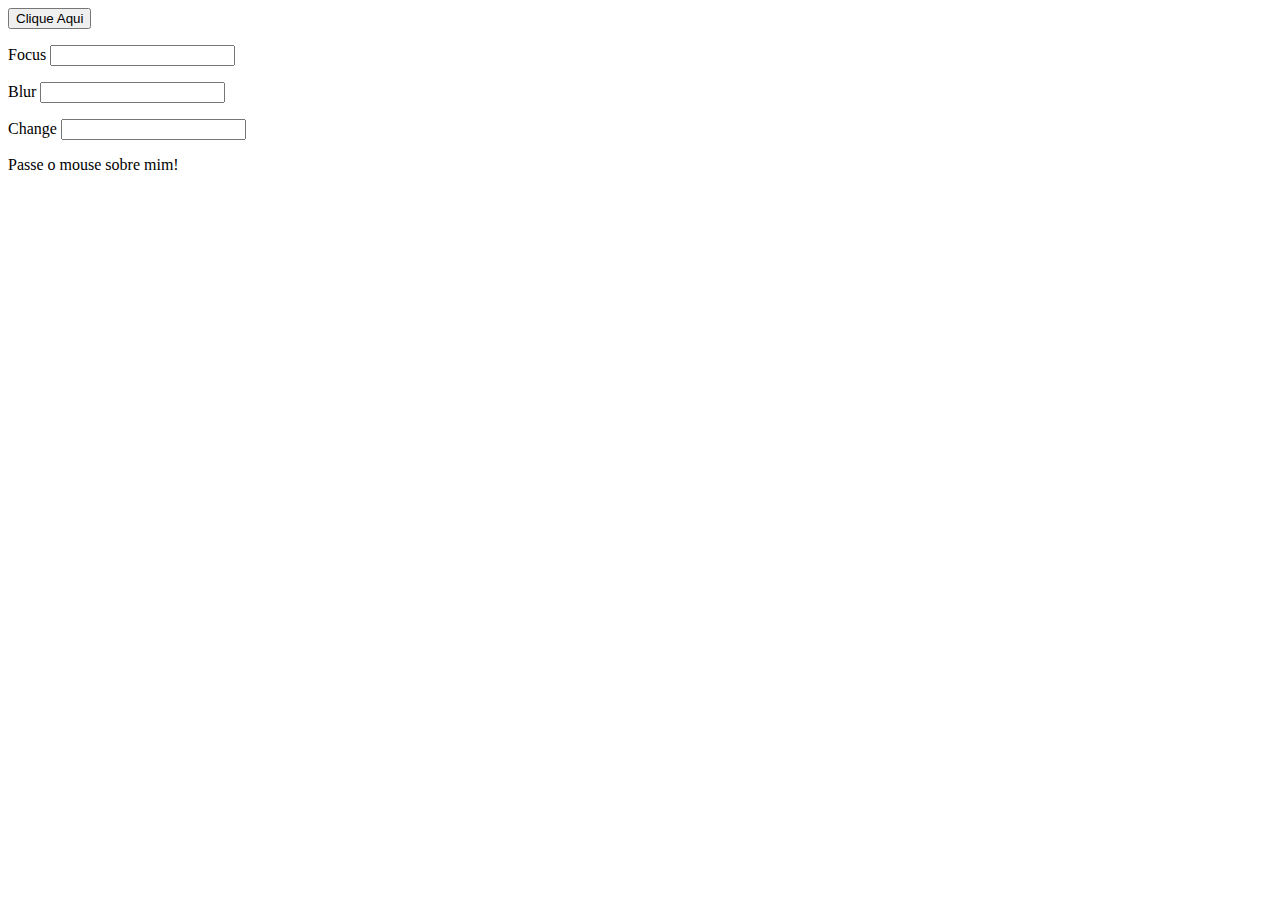
<file: index.html>
<!DOCTYPE html>
<html lang="en">
<head>
    <meta charset="UTF-8">
    <meta http-equiv="X-UA-Compatible" content="IE=edge">
    <meta name="viewport" content="width=device-width, initial-scale=1.0">
    <title>Document</title>
</head>
<body>

    <button onclick="clickMe()">Clique Aqui</button>


    <p>
        <!-- onFocus -->
        Focus
        <input onfocus="focusMe()"  type="text" name="focus-text">
    </p>

    <p>
        Blur
        <input onblur="" type="text" name="blur-text">
    </p>
 
    <p>
        Change
        <input type="text" name="change-text">
    </p>

    <p onmouseenter="overMe()">Passe o mouse sobre mim!</p>


    <script src="script.js"></script>

</body>
</html>
</file>
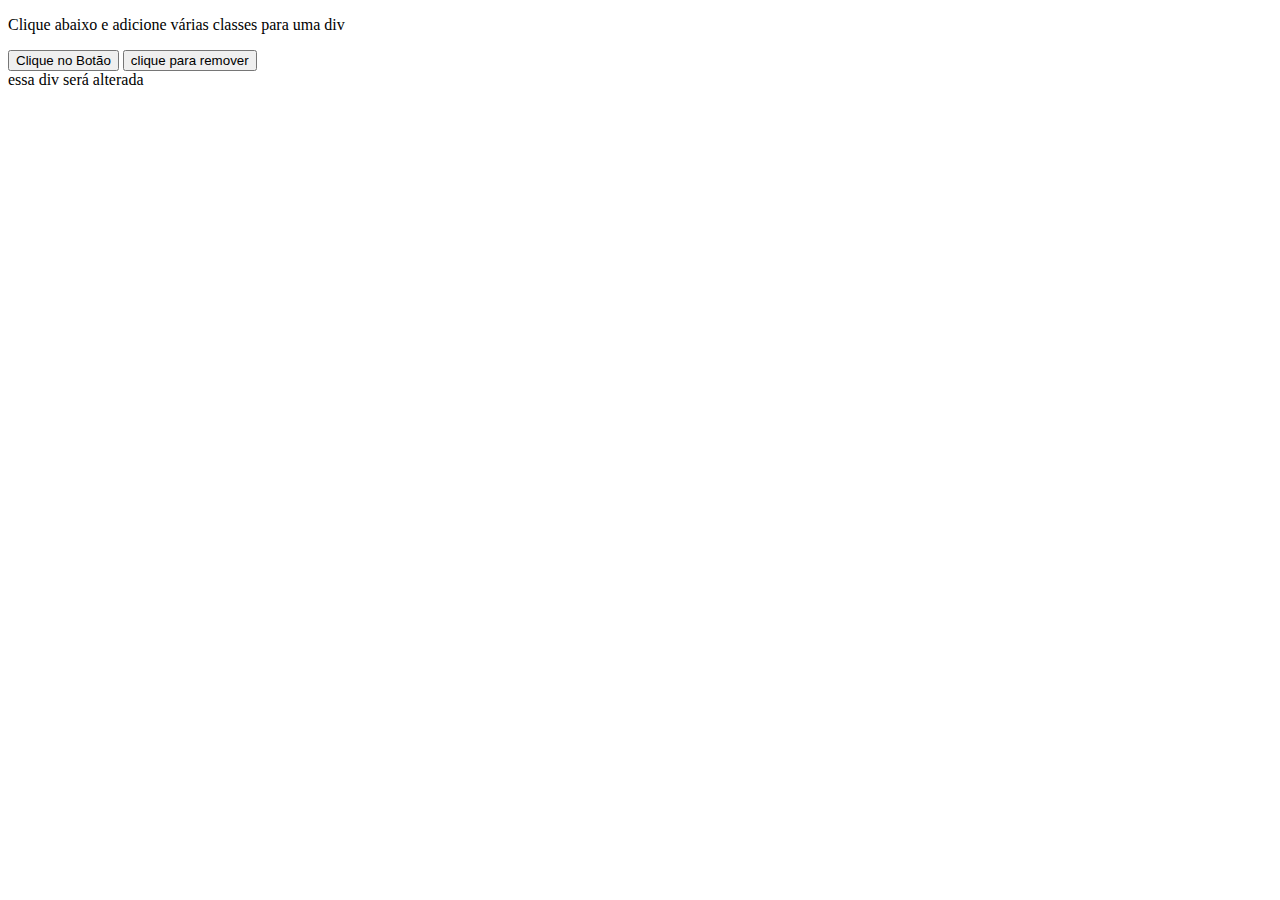
<file: classlist.html>
<!DOCTYPE html>
<html lang="en">
<head>
    <meta charset="UTF-8">
    <meta http-equiv="X-UA-Compatible" content="IE=edge">
    <meta name="viewport" content="width=device-width, initial-scale=1.0">
    <title>Document</title>
    <link rel="stylesheet" href="classlist.css">
</head>
<body>
    
    <p>Clique abaixo e adicione várias classes para uma div</p>

    <button onclick="cl()">Clique no Botão</button>

    <button onclick="rmk()"> clique para remover</button>
    
    <div id="minhaDiv">
        essa div será alterada
    </div>

    <script src="classlist.js"></script>
</body>
</html>
</file>
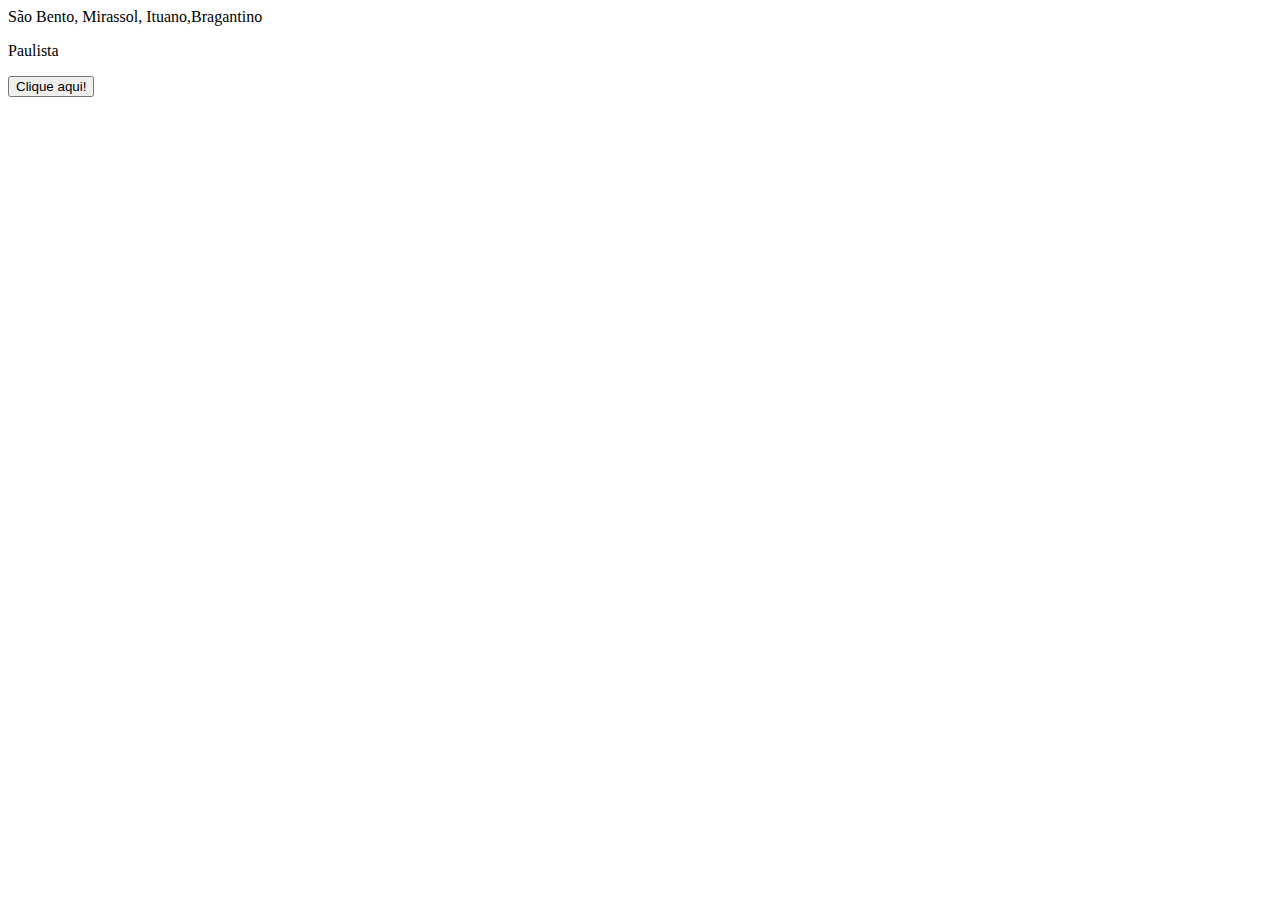
<file: dom.html>
<!DOCTYPE html>
<html lang="en">
<head>
    <meta charset="UTF-8">
    <meta http-equiv="X-UA-Compatible" content="IE=edge">
    <meta name="viewport" content="width=device-width, initial-scale=1.0">
    <title>Document</title>
</head>
<body>
    
    <div class="lista">
       São Bento, Mirassol, Ituano,Bragantino
    </div>

    <p id="texto">Paulista</p>

    <button>Clique aqui!</button>

</body>
</html>
</file>
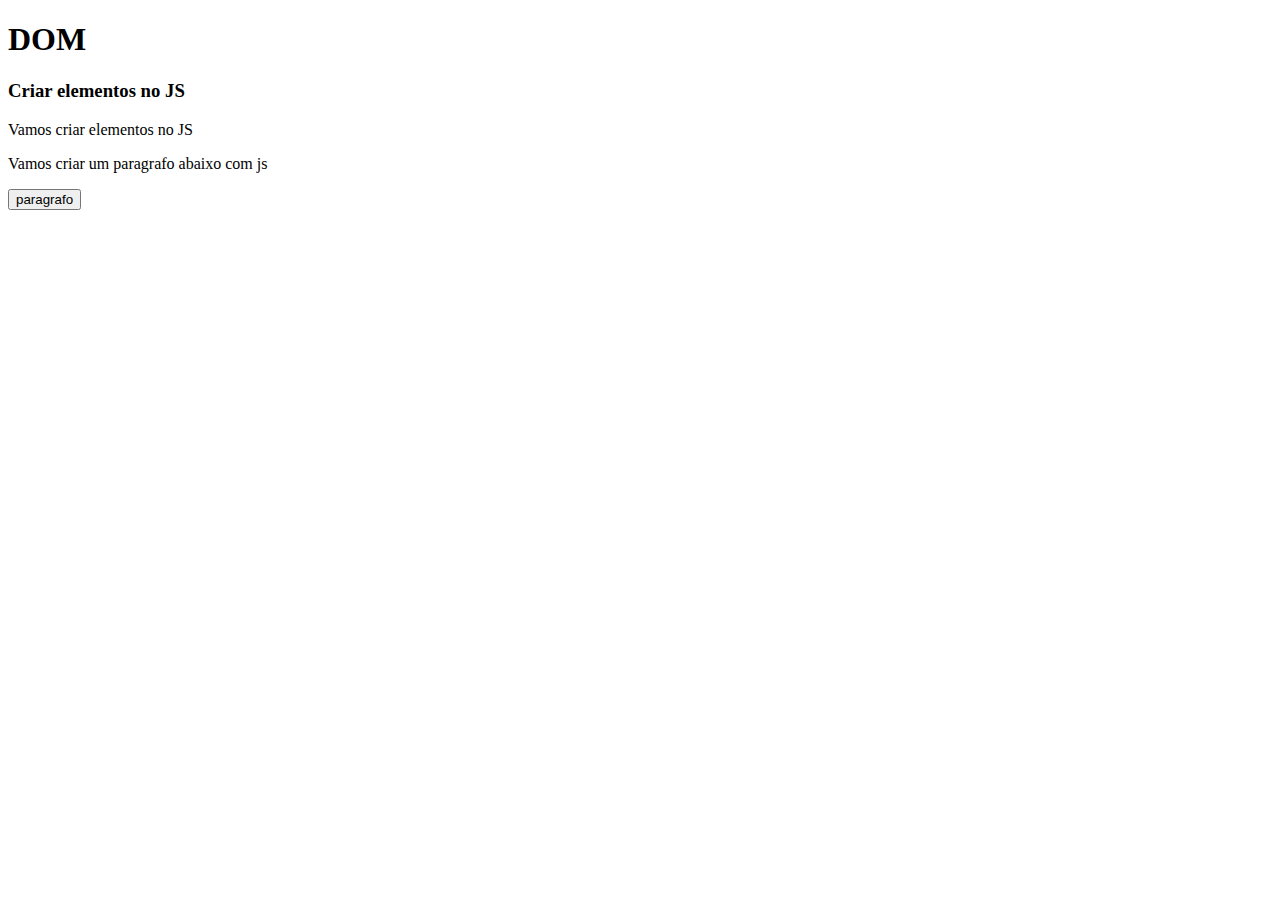
<file: elementos.html>
<!DOCTYPE html>
<html lang="en">
<head>
    <meta charset="UTF-8">
    <meta http-equiv="X-UA-Compatible" content="IE=edge">
    <meta name="viewport" content="width=device-width, initial-scale=1.0">
    <title>Document</title>
</head>
<body>
    <h1>DOM</h1>

    <h3>Criar elementos no JS</h3>
    
    <p>Vamos criar elementos no JS</p>

    <P>Vamos criar um paragrafo abaixo com js</P>

    <div> </div>
    <p><button onclick="click()"> paragrafo</button></p>


    <script src="elementos.js"></script>
</body>
</html>
</file>
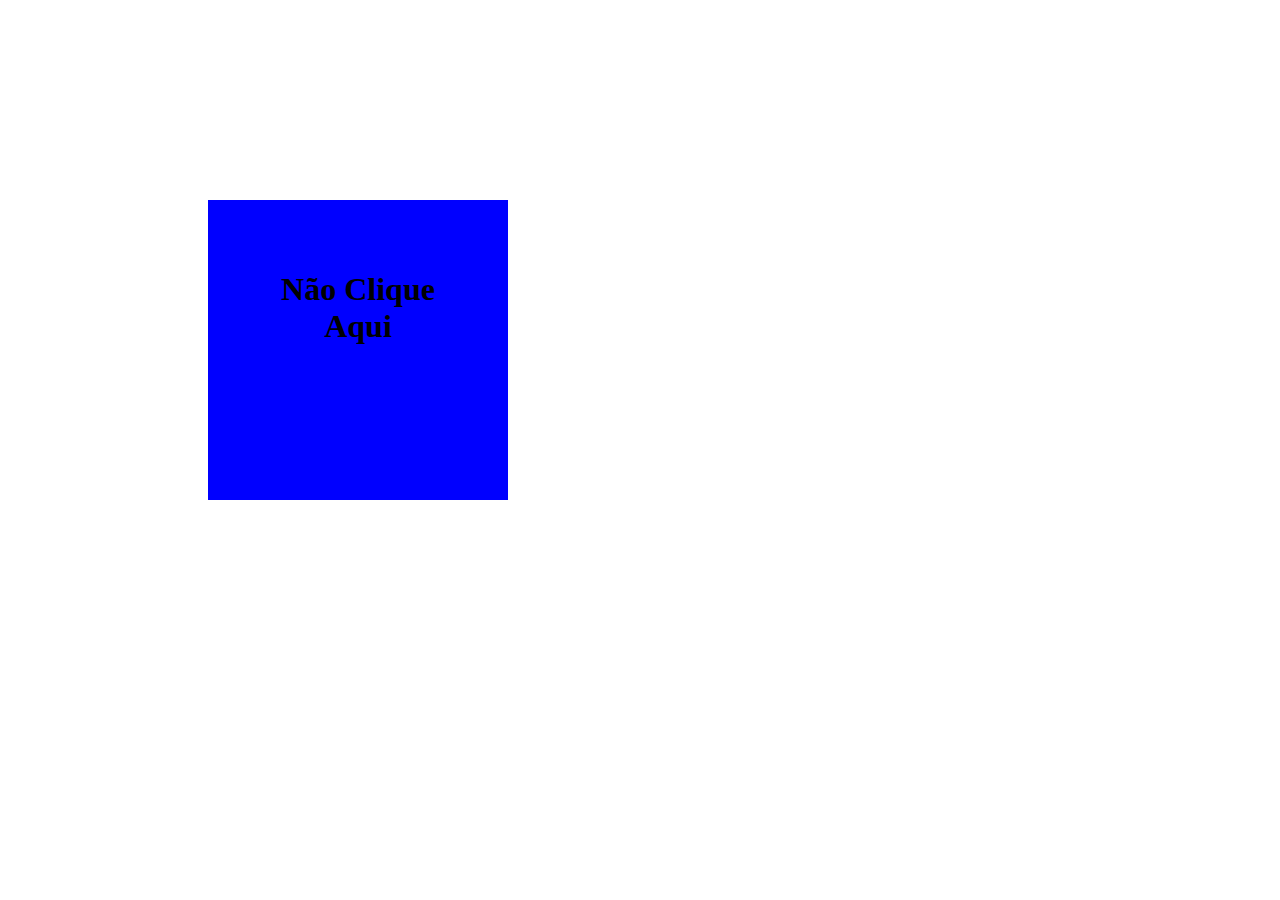
<file: index2.html>
<!DOCTYPE html>
<html lang="en">
<head>
    <meta charset="UTF-8">
    <meta http-equiv="X-UA-Compatible" content="IE=edge">
    <meta name="viewport" content="width=device-width, initial-scale=1.0">
    <title>Document</title>
    <link rel="stylesheet" href="style.css">
</head>
<body>

    <div onmouseenter="inn()" onmouseout="out()" onclick="cli()" >
        <p><h1>Não Clique Aqui</h1></p>
    </div>

    <script src="script2.js"></script>
    
</body>
</html>
</file>
<file: classlist.css>
.classe1{
    width: 300px;
    height: 300px;
    padding: 20px;
    border: gold solid 1px;
}

.classe2{
    background-color: black;
    color: orange;
}

.classe3{
    text-transform: uppercase;
    text-align: center;
    font-size: 42px;
    opacity: 90%;
}
</file>
<file: style.css>
div{
    background-color: blue;
    text-align: center;
    height: 200px;
    width: 200px;
    justify-content: center;
    padding: 50px;
    display: flex;
    margin: 200px;
}
</file>
